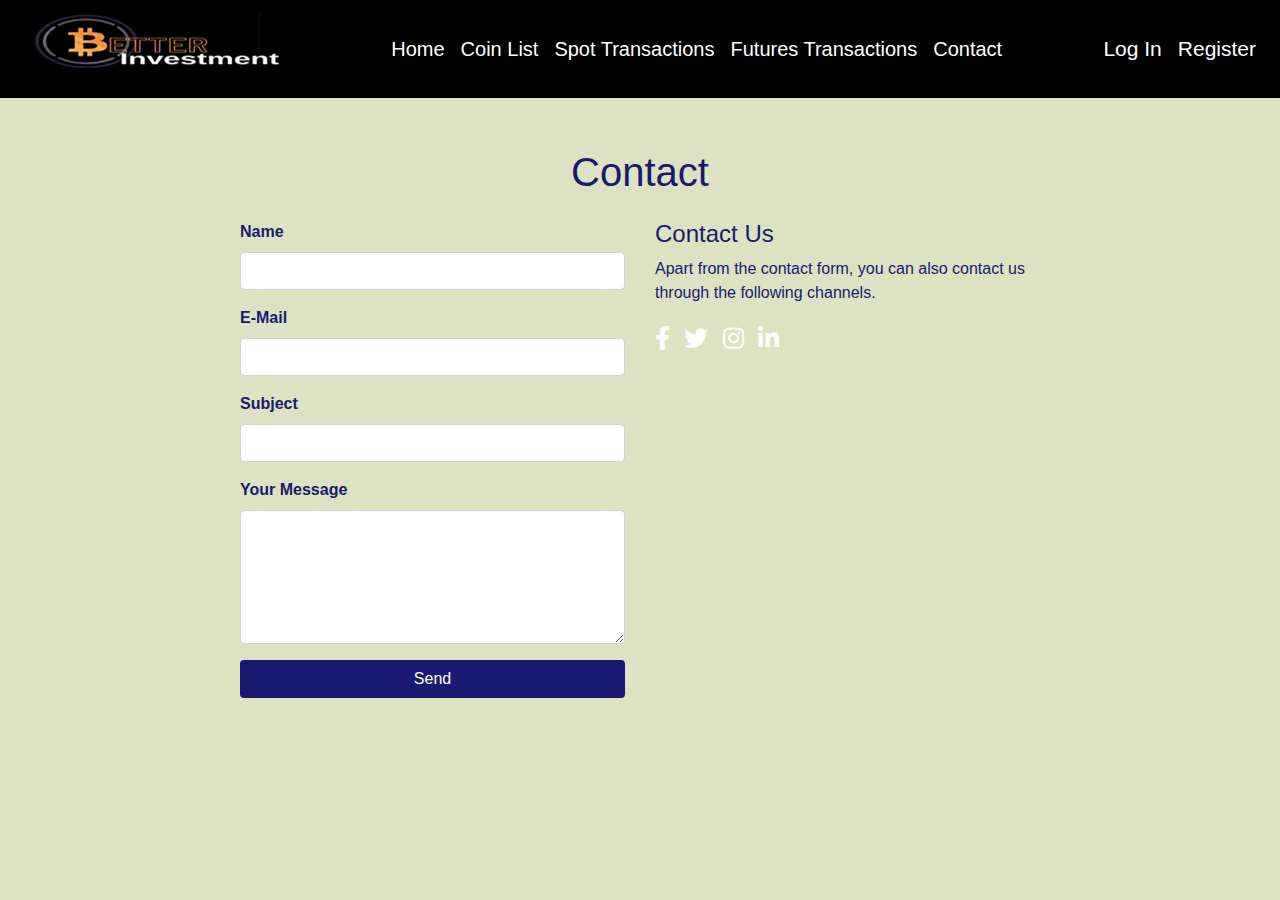
<file: iletisim.html>
<!DOCTYPE html>
<html>
<head>
	<title>BetterInvestment/İletişim</title>
	<meta charset="utf-8">
	<meta name="viewport" content="width=device-width, initial-scale=1">
	<link rel="stylesheet" href="https://stackpath.bootstrapcdn.com/bootstrap/4.3.1/css/bootstrap.min.css">
	<link rel="stylesheet" href="https://cdnjs.cloudflare.com/ajax/libs/font-awesome/5.15.1/css/all.min.css">
	<link rel="stylesheet" href="https://cdnjs.cloudflare.com/ajax/libs/animate.css/4.1.1/animate.min.css">
	<style>
		.container {
			max-width: 800px;
			margin: 0 auto;
			padding: 50px 0;
		}
		.form-group label {
			font-weight: bold;
		}
		.social-icons a {
			color: #fff;
			margin-right: 10px;
			font-size: 24px;
		}
		.social-icons a:hover {
			color: darkblue;
		}
	</style>
</head>
<body style="background-color:rgb(221, 226, 194);">
	<nav class="navbar navbar-expand-lg navbar-light" style="background-color: black;">
		<a class="navbar-brand animate__animated animate__fadeInDown" href="#">
		  <img src="img/etter.png" style="padding-top: 0px; padding-left: 16px; padding-bottom: 17px;" class="d-inline-block align-top" alt="">
		</a>
		<button style="background-color: white;" class="navbar-toggler mr-auto" type="button" data-toggle="collapse" data-target="#navbarNav" aria-controls="navbarNav" aria-expanded="false" aria-label="Toggle navigation">
		  <span class="navbar-toggler-icon"></span>
		</button>
		<div class="collapse navbar-collapse justify-content-center" id="navbarNav">
		  <ul class="navbar-nav" style="font-size: 20px; font-family:'Gill Sans', 'Gill Sans MT', Calibri, 'Trebuchet MS', sans-serif ;">
			<li class="nav-item active">
			  <a class="nav-link hvr-underline-from-left" href="index.html" style="color: white;">Home<span class="sr-only">(current)</span></a>
			</li>
			<li class="nav-item">
			  <a class="nav-link hvr-underline-from-left" href="coins.html" style="color: white;">Coin List <span class="sr-only">(current)</span></a>
			</li>
			<li class="nav-item">
			  <a class="nav-link hvr-underline-from-left" href="spot.html" style="color: white;">Spot Transactions</a>
			</li>
			<li class="nav-item">
			  <a class="nav-link hvr-underline-from-left" href="kaldirac.html" style="color: white;">Futures Transactions</a>
			</li>
			<li class="nav-item">
			  <a class="nav-link hvr-underline-from-left" href="iletisim.html" style="color: white;">Contact</a>
			</li>
		  </ul>
		</div>
		<div class="ml-auto" style="font-size: 21px; font-family:'Gill Sans', 'Gill Sans MT', Calibri, 'Trebuchet MS', sans-serif ;">
		  <ul class="navbar-nav">
			<li class="nav-item">
			  <a class="nav-link hvr-underline-from-left" href="#" data-toggle="modal" data-target="#loginModal" style="color: white;">Log In</a>
			</li>
			<li class="nav-item">
			  <a class="nav-link hvr-underline-from-left" href="#" data-toggle="modal" data-target="#signupModal" style="color: white; border-radius: 10px;">Register</a>
			</li>
		  </ul>
		</div>
	  </nav>
	  
	<div class="container" style="background-color:rgb(221, 226, 194); color: midnightblue;">
		<h1 class="text-center mb-4">Contact</h1>
		<div class="row">
			<div class="col-md-6">
				<form>
					<div class="form-group">
						<label for="name">Name</label>
						<input type="text" class="form-control" id="name" required>
					</div>
					<div class="form-group">
						<label for="email">E-Mail</label>
						<input type="email" class="form-control" id="email" required>
					</div>
					<div class="form-group">
						<label for="subject">Subject</label>
						<input type="text" class="form-control" id="subject" required>
					</div>
					<div class="form-group">
						<label for="message">Your Message</label>
						<textarea class="form-control" id="message" rows="5" required></textarea>
					</div>
					<button type="submit" style="background-color: midnightblue; color: white;" class="btn btn-block">Send</button>
				</form>
			</div>
			<div class="col-md-6">
				<h4>Contact Us</h4>
				<p style="font-weight: 500;">Apart from the contact form, you can also contact us through the following channels.</p>
				<div class="social-icons">
					<a href="#"><i class="fab fa-facebook-f animate__animated animate__bounce"></i></a>
					<a href="#"><i class="fab fa-twitter animate__animated animate__bounce"></i></a>
					<a href="#"><i class="fab fa-instagram animate__animated animate__bounce"></i></a>
					<a href="https://www.linkedin.com/in/selami-erden-a54154226/" target="_blank"><i class="fab fa-linkedin-in animate__animated animate__bounce"></i></a>
				</div>
			</div>
		</div>
	</div>

	<script src="https://code.jquery.com/jquery-3.3.1.slim.min.js"></script>
	<script src="https://cdnjs.cloudflare.com/ajax/libs/popper.js/1.14.7/umd/popper.min.js"></script>
	<script src="https://stackpath.bootstrapcdn.com/bootstrap/4.3.1/js/bootstrap.min.js"></script>
</body>
</html>
</file>
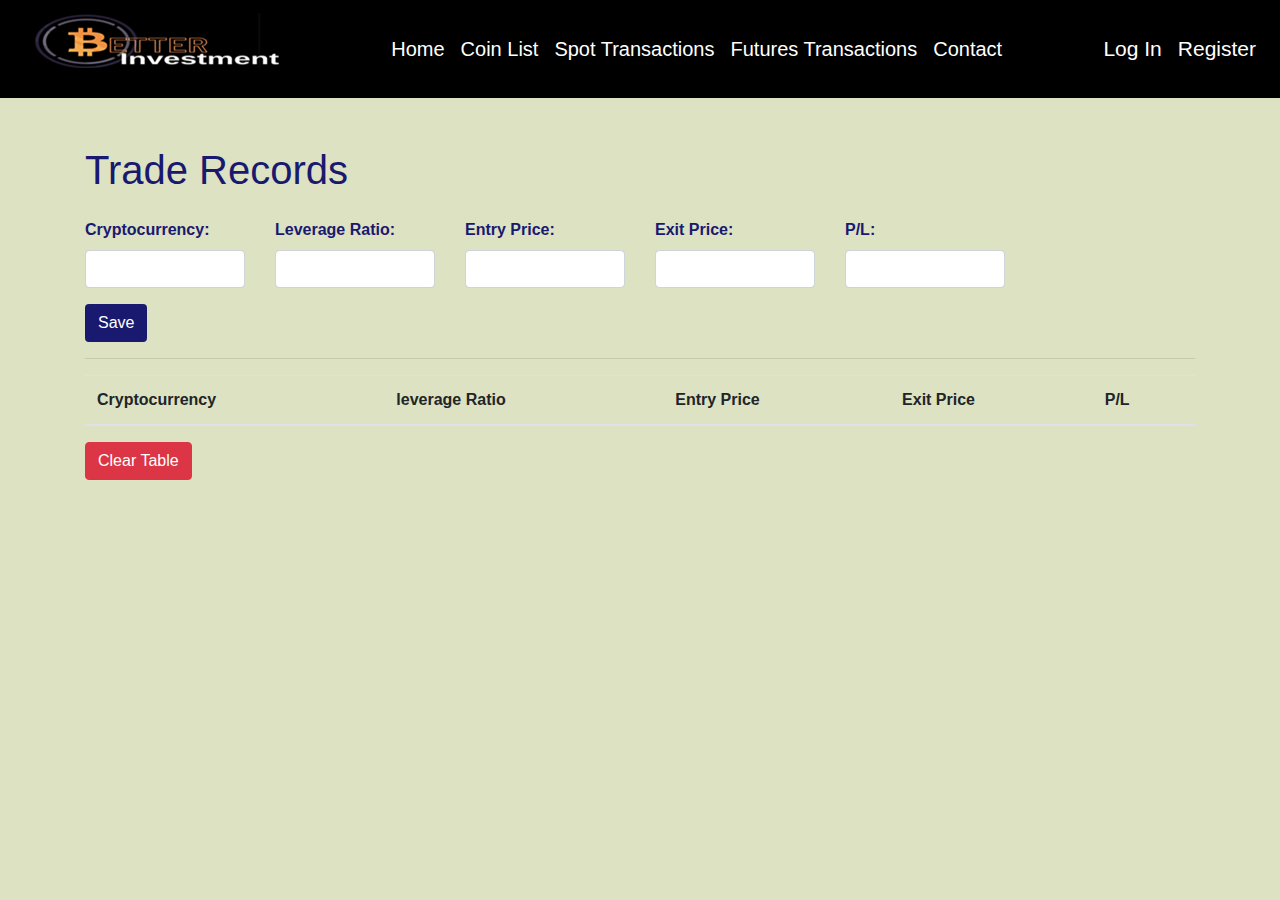
<file: kaldirac.html>
<!DOCTYPE html>
<html>
  <head>
    <meta charset="UTF-8">
    <title>Kripto Trade Kayıtları</title>
    <meta name="viewport" content="width=device-width, initial-scale=1">
    <link rel="stylesheet" href="https://stackpath.bootstrapcdn.com/bootstrap/4.3.1/css/bootstrap.min.css">
    <link rel="stylesheet" href="https://cdnjs.cloudflare.com/ajax/libs/animate.css/4.1.1/animate.min.css">
    <link rel="stylesheet" href="https://cdnjs.cloudflare.com/ajax/libs/font-awesome/5.15.1/css/all.min.css">
  </head>
  <body style="background-color:rgb(221, 226, 194);">
    <nav class="navbar navbar-expand-lg navbar-light" style="background-color: black;">
      <a class="navbar-brand animate__animated animate__fadeInDown" href="#">
        <img src="img/etter.png" style="padding-top: 0px; padding-left: 16px; padding-bottom: 17px;" class="d-inline-block align-top" alt="">
      </a>
      <button style="background-color: white;" class="navbar-toggler mr-auto" type="button" data-toggle="collapse" data-target="#navbarNav" aria-controls="navbarNav" aria-expanded="false" aria-label="Toggle navigation">
        <span class="navbar-toggler-icon"></span>
      </button>
      <div class="collapse navbar-collapse justify-content-center" id="navbarNav">
        <ul class="navbar-nav" style="font-size: 20px; font-family:'Gill Sans', 'Gill Sans MT', Calibri, 'Trebuchet MS', sans-serif ;">
        <li class="nav-item active">
          <a class="nav-link hvr-underline-from-left" href="index.html" style="color: white;">Home<span class="sr-only">(current)</span></a>
        </li>
        <li class="nav-item">
          <a class="nav-link hvr-underline-from-left" href="coins.html" style="color: white;">Coin List <span class="sr-only">(current)</span></a>
        </li>
        <li class="nav-item">
          <a class="nav-link hvr-underline-from-left" href="spot.html" style="color: white;">Spot Transactions</a>
        </li>
        <li class="nav-item">
          <a class="nav-link hvr-underline-from-left" href="kaldirac.html" style="color: white;">Futures Transactions</a>
        </li>
        <li class="nav-item">
          <a class="nav-link hvr-underline-from-left" href="iletisim.html" style="color: white;">Contact</a>
        </li>
        </ul>
      </div>
      <div class="ml-auto" style="font-size: 21px; font-family:'Gill Sans', 'Gill Sans MT', Calibri, 'Trebuchet MS', sans-serif ;">
        <ul class="navbar-nav">
        <li class="nav-item">
          <a class="nav-link hvr-underline-from-left" href="#" data-toggle="modal" data-target="#loginModal" style="color: white;">Log In</a>
        </li>
        <li class="nav-item">
          <a class="nav-link hvr-underline-from-left" href="#" data-toggle="modal" data-target="#signupModal" style="color: white; border-radius: 10px;">Register</a>
        </li>
        </ul>
      </div>
      </nav>
   <div class="container mt-5" style="color: midnightblue; font-weight: 600;">
      <h1 class="mb-4">Trade Records</h1>
      <form onsubmit="submitForm(); return false;" id="trade-form">
        <div class="form-group row">
            <div class="col-md-2">
              <label for="coin">Cryptocurrency:</label>
              <input type="text" class="form-control" id="coin" name="coin" required>
            </div>
            <div class="col-md-2">
              <label for="leverage">Leverage Ratio:</label>
              <input type="number" class="form-control" id="leverage" name="leverage" required>
            </div>
            <div class="col-md-2">
              <label for="entry-price">Entry Price:</label>
              <input type="number" class="form-control" id="entry-price" name="entry-price" step="0.01" required>
            </div>
            <div class="col-md-2">
              <label for="exit-price">Exit Price:</label>
              <input type="number" class="form-control" id="exit-price" name="exit-price" step="0.01" required>
            </div>
            <div class="col-md-2">
              <label for="profit-loss">P/L:</label>
              <input type="number" class="form-control" id="profit-loss" name="profit-loss" step="0.01" required>
            </div>
            <div class="col-md-12 mt-3">
              <button type="submit" class="btn" style="background-color: midnightblue; color: white;">Save</button>
            </div>
          </div>
      <hr>
      
      </form>
      <table id="trade-table" class="table">
        <thead>
          <tr>
            <th>Cryptocurrency</th>
            <th>leverage Ratio</th>
            <th>Entry Price</th>
            <th>Exit Price</th>
            <th>P/L</th>
          </tr>
        </thead>
        <tbody>
        </tbody>
      </table>
      <button id="clearbtn" type="button" onclick="clearTable()" class="btn btn-danger">Clear Table</button>
    </div>

    

    <script src="kaldirac.js"></script>
</html>

  </body>
</file>
